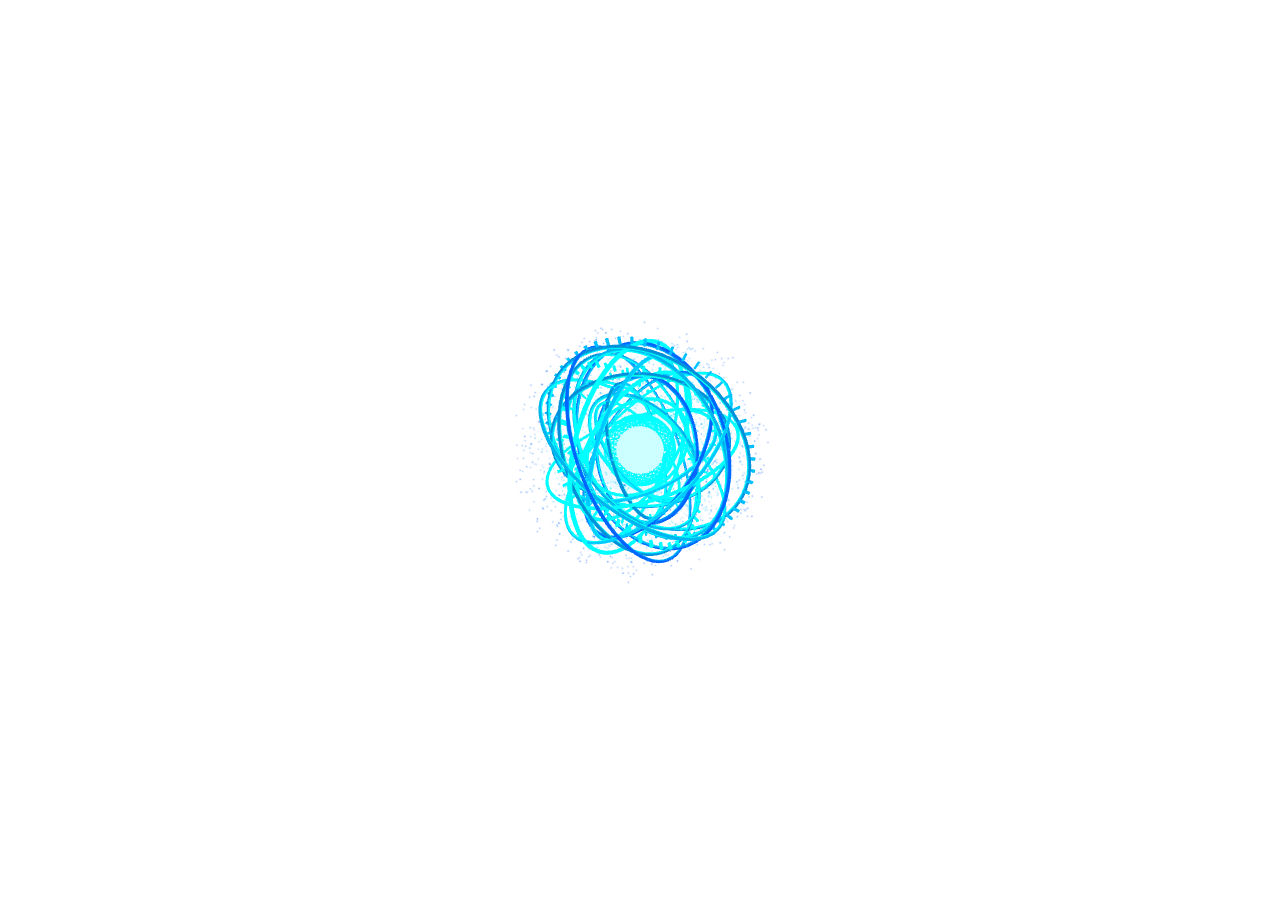
<file: visual/index.html>
<!DOCTYPE html>
<html lang="en" style="background: transparent !important; background-color: rgba(0, 0, 0, 0) !important;">
<head>
    <meta charset="UTF-8">
    <meta name="viewport" content="width=device-width, initial-scale=1.0">
    <title>P.H.O.E.N.I.X.</title>
    <link rel="icon" type="image/png" href="logo.png">
    <style>
        html, body {
            background: transparent !important;
            background-color: rgba(0, 0, 0, 0) !important;
            margin: 0;
            padding: 0;
            overflow: hidden;
        }
    </style>
    <link rel="stylesheet" href="style.css">
    <script src="js/three.min.js"></script>
</head>
<body style="background: transparent !important; background-color: rgba(0, 0, 0, 0) !important;">
    <div id="hud-window">
        <!-- 3D Holographic Core Viewport -->
        <div id="canvas-container" title="Click core to wake / sleep | Drag to move | Right click for options">
            <div id="wake-hint" class="core-wake-hint hidden">CLICK TO WAKE</div>
        </div>

        <!-- Floating Holographic Disambiguation & Manual Input Box -->
        <div id="confirmation-card" class="holo-dialog hidden">
            <div class="dialog-prompt" id="dialog-prompt">Did you mean to search:</div>
            <div class="dialog-target" id="dialog-target">ChatGPT</div>
            <div class="dialog-input-wrap">
                <input id="dialog-input" type="text" placeholder="Or type manually..." autocomplete="off" spellcheck="false">
            </div>
            <div class="dialog-actions">
                <button id="btn-dialog-yes" class="holo-btn btn-yes">&#10004; Yes (Enter)</button>
                <button id="btn-dialog-no" class="holo-btn btn-no">&#10006; Cancel</button>
            </div>
        </div>

        <!-- Unified Square Settings & Onboarding Card (Light Theme - Chroma-Craft Purple/Magenta) -->
        <div id="onboarding-card" class="holo-dialog light-square-card hidden" role="dialog" aria-label="P.H.O.E.N.I.X. Settings">
            <div class="card-header">
                <span class="light-badge">P.H.O.E.N.I.X. SETUP</span>
                <button id="btn-onboard-close" class="icon-close-btn hidden" type="button" aria-label="Close Settings">&#10005;</button>
            </div>
            <div class="light-field">
                <label class="light-label" for="onboard-name-input">Operator Name</label>
                <input id="onboard-name-input" class="light-input" type="text" placeholder="What should PHOENIX call you?" autocomplete="off" spellcheck="false">
            </div>
            <div class="light-field">
                <label class="light-label" for="onboard-groq-input">Groq API Key (Optional)</label>
                <input id="onboard-groq-input" class="light-input" type="password" placeholder="gsk_... (for Cloud AI & Whisper)" autocomplete="off" spellcheck="false">
            </div>
            <div class="light-field">
                <span class="light-label">Voice Model (Auto-Syncs &amp; Replaces Old)</span>
                <div class="voice-options-list" role="radiogroup" aria-label="Voice Model">
                    <label class="voice-option">
                        <input type="radio" name="voice-engine" value="vosk" checked>
                        <span class="voice-title">Vosk (Default)</span>
                        <span class="voice-meta">Offline · 45 MB</span>
                    </label>
                    <label class="voice-option">
                        <input type="radio" name="voice-engine" value="faster_whisper">
                        <span class="voice-title">Faster-Whisper</span>
                        <span class="voice-meta">Offline · 75 MB</span>
                    </label>
                    <label class="voice-option">
                        <input type="radio" name="voice-engine" value="windows_native">
                        <span class="voice-title">Windows Native</span>
                        <span class="voice-meta">Built-in · 0 MB</span>
                    </label>
                    <label class="voice-option">
                        <input type="radio" name="voice-engine" value="groq_whisper">
                        <span class="voice-title">Groq Whisper</span>
                        <span class="voice-meta">Cloud · 0 MB</span>
                    </label>
                </div>
            </div>
            <div id="onboard-status" class="light-status">Say "Help" anytime to re-open Settings.</div>
            <div class="dialog-actions">
                <button id="btn-add-command" class="light-btn-secondary" type="button">+ Add Command</button>
                <button id="btn-onboard-submit" class="light-btn-primary" type="button">Save &amp; Activate</button>
            </div>
        </div>

        <!-- Square Core Commands Guide Box (Light Theme - Chroma-Craft Purple/Magenta) -->
        <div id="guide-card" class="holo-dialog light-square-card hidden" role="dialog" aria-label="P.H.O.E.N.I.X. Guide">
            <div class="card-header">
                <span class="light-badge">COMMAND GUIDE</span>
                <button id="btn-guide-close" class="icon-close-btn" type="button" aria-label="Close Guide">&#10005;</button>
            </div>
            <ul class="guide-list">
                <li class="guide-row"><span class="guide-cmd">"Help"</span><span class="guide-desc">Open Settings &amp; switch voice model</span></li>
                <li class="guide-row"><span class="guide-cmd">"Guide"</span><span class="guide-desc">Show this P.H.O.E.N.I.X. guide</span></li>
                <li class="guide-row"><span class="guide-cmd">"Sleep" / "Standby"</span><span class="guide-desc">Enter standby &amp; mute mic</span></li>
                <li class="guide-row"><span class="guide-cmd">"Shutdown"</span><span class="guide-desc">Exit P.H.O.E.N.I.X. cleanly</span></li>
                <li class="guide-row"><span class="guide-cmd">"Call me [Name]"</span><span class="guide-desc">Update your greeting name</span></li>
            </ul>
            <div class="dialog-actions">
                <button id="btn-guide-help" class="light-btn-primary" type="button">Open Settings (Help)</button>
                <button id="btn-guide-done" class="light-btn-secondary" type="button">Close</button>
            </div>
        </div>
    </div>

    <!-- Scripts -->
    <script src="js/phoenix_core.js"></script>
    <script src="js/hud_controller.js"></script>
</body>
</html>
</file>
<file: visual/style.css>
* {
    margin: 0;
    padding: 0;
    box-sizing: border-box;
    user-select: none;
    font-family: 'Segoe UI', -apple-system, BlinkMacSystemFont, Roboto, sans-serif;
}

:root {
    --theme-color: #ff7700;
    --theme-glow: rgba(255, 119, 0, 0.6);
    --theme-bg: rgba(20, 10, 4, 0.85);
    --theme-border: rgba(255, 120, 0, 0.45);
    --theme-text: #ffaa44;
}

body.sleep-mode {
    --theme-color: #00b4d8;
    --theme-glow: rgba(0, 180, 216, 0.6);
    --theme-bg: rgba(4, 15, 25, 0.85);
    --theme-border: rgba(0, 180, 216, 0.45);
    --theme-text: #90e0ef;
}

html, body {
    width: 100%;
    height: 100%;
    overflow: hidden;
    background: transparent !important;
}

#hud-window {
    position: relative;
    width: 100%;
    height: 100%;
    display: flex;
    flex-direction: column;
    align-items: center;
    justify-content: center;
    background: transparent !important;
    border: none !important;
    box-shadow: none !important;
}

/* 3D Holographic Core Viewport */
#canvas-container {
    position: absolute;
    top: 50%;
    left: 50%;
    transform: translate(-50%, -50%);
    width: 340px;
    height: 340px;
    cursor: grab;
    z-index: 10;
    background: transparent !important;
    border-radius: 50%;
    -webkit-app-region: drag; /* Drag entire floating hologram across desktop */
}

#canvas-container:active {
    cursor: grabbing;
}

#canvas-container canvas {
    width: 100% !important;
    height: 100% !important;
    border-radius: 50%;
    background: transparent !important;
}

/* Subtle Holographic Wake Hint Overlay (Hidden by default) */
.core-wake-hint {
    position: absolute;
    top: 50%;
    left: 50%;
    transform: translate(-50%, -50%);
    font-size: 9px;
    font-weight: 700;
    letter-spacing: 2px;
    color: var(--theme-text);
    text-shadow: 0 0 8px var(--theme-glow);
    pointer-events: none;
    opacity: 0.75;
    transition: opacity 0.4s ease;
    z-index: 15;
}

.core-wake-hint.hidden {
    display: none;
    opacity: 0;
}

/* Floating Holographic Disambiguation & Manual Confirmation Box */
.holo-dialog {
    position: absolute;
    bottom: 12px;
    left: 50%;
    transform: translateX(-50%);
    width: 320px;
    padding: 10px 14px;
    background: var(--theme-bg);
    border: 1px solid var(--theme-border);
    border-radius: 14px;
    backdrop-filter: blur(14px);
    -webkit-backdrop-filter: blur(14px);
    box-shadow: 0 8px 30px rgba(0, 0, 0, 0.6), 0 0 15px var(--theme-glow);
    z-index: 100;
    display: flex;
    flex-direction: column;
    gap: 8px;
    transition: opacity 0.3s cubic-bezier(0.16, 1, 0.3, 1), transform 0.3s cubic-bezier(0.16, 1, 0.3, 1);
    -webkit-app-region: no-drag;
}

.holo-dialog.hidden {
    opacity: 0;
    pointer-events: none;
    transform: translateX(-50%) translateY(20px) scale(0.95);
    display: none;
}

.dialog-prompt {
    font-size: 11px;
    color: #cccccc;
    text-align: center;
    letter-spacing: 0.5px;
}

.dialog-target {
    font-size: 14px;
    font-weight: 700;
    color: var(--theme-text);
    text-shadow: 0 0 10px var(--theme-glow);
    text-align: center;
    word-break: break-all;
    max-height: 40px;
    overflow: hidden;
}

.dialog-input-wrap {
    width: 100%;
}

.dialog-input-wrap input {
    width: 100%;
    padding: 6px 10px;
    font-size: 12px;
    color: #ffffff;
    background: rgba(0, 0, 0, 0.45);
    border: 1px solid var(--theme-border);
    border-radius: 8px;
    transition: border-color 0.25s ease, box-shadow 0.25s ease;
}

.dialog-input-wrap input:focus {
    border-color: var(--theme-color);
    box-shadow: 0 0 8px var(--theme-glow);
}

.dialog-actions {
    display: flex;
    justify-content: space-between;
    gap: 8px;
}

.holo-btn {
    flex: 1;
    padding: 6px 10px;
    font-size: 11px;
    font-weight: 600;
    border-radius: 8px;
    border: 1px solid var(--theme-border);
    cursor: pointer;
    transition: background-color 0.25s ease, box-shadow 0.25s ease;
}

.btn-yes {
    background: rgba(255, 119, 0, 0.25);
    color: #ffffff;
}

.btn-yes:hover {
    background: var(--theme-color);
    box-shadow: 0 0 12px var(--theme-color);
}

.btn-no {
    background: rgba(255, 255, 255, 0.08);
    color: #bbbbbb;
}

.btn-no:hover {
    background: rgba(255, 255, 255, 0.2);
    color: #ffffff;
}

/* Light Theme Square Settings & Guide Cards (Chroma-Craft: Snow White + Royal/Violet Purple + Magenta edge) */
.light-square-card {
    top: 50%;
    bottom: auto;
    left: 50%;
    transform: translate(-50%, -50%);
    width: 332px;
    padding: 14px 16px;
    gap: 9px;
    background: #FBFBFD; /* Snow White */
    color: #121214; /* Charcoal Onyx */
    border: 1.5px solid #967BB6; /* Lavender Purple */
    border-radius: 14px;
    box-shadow: 0 12px 32px rgba(106, 13, 173, 0.22), 0 0 0 1px rgba(255, 0, 255, 0.14);
    transition: opacity 0.22s ease, transform 0.22s cubic-bezier(0.16, 1, 0.3, 1);
}

.light-square-card.hidden {
    display: none;
    opacity: 0;
    pointer-events: none;
    transform: translate(-50%, -44%) scale(0.96);
}

.card-header {
    display: flex;
    align-items: center;
    justify-content: space-between;
}

.light-badge {
    font-size: 10px;
    font-weight: 700;
    letter-spacing: 1.5px;
    color: #6A0DAD; /* Violet Purple */
    background: #F8F6F0; /* Pearl White */
    border: 1px solid #967BB6; /* Lavender Purple */
    border-radius: 999px;
    padding: 3px 10px;
}

.icon-close-btn {
    background: #F8F6F0;
    color: #6B7280; /* Grey */
    border: 1px solid #C0C0C8; /* Silver */
    border-radius: 6px;
    width: 24px;
    height: 24px;
    font-size: 12px;
    cursor: pointer;
    display: inline-flex;
    align-items: center;
    justify-content: center;
    transition: background-color 0.2s ease, color 0.2s ease, border-color 0.2s ease;
}

.icon-close-btn:hover {
    background: #7851A9; /* Royal Purple */
    color: #FBFBFD;
    border-color: #6A0DAD;
}

.icon-close-btn.hidden {
    display: none;
}

.light-field {
    display: flex;
    flex-direction: column;
    gap: 4px;
}

.light-label {
    font-size: 10px;
    font-weight: 700;
    letter-spacing: 0.4px;
    color: #5A1846; /* Plum Purple */
}

.light-input {
    width: 100%;
    padding: 6px 10px;
    font-size: 12px;
    color: #121214;
    background: #F8F6F0; /* Pearl White */
    border: 1px solid #C0C0C8; /* Silver */
    border-radius: 8px;
    transition: border-color 0.2s ease, box-shadow 0.2s ease;
}

.light-input:focus-visible,
.light-btn-primary:focus-visible,
.light-btn-secondary:focus-visible,
.icon-close-btn:focus-visible,
.voice-option input:focus-visible {
    outline: 2px solid #8F00FF; /* Violet */
    outline-offset: 2px;
}

.voice-options-list {
    display: grid;
    grid-template-columns: 1fr 1fr;
    gap: 6px;
}

.voice-option {
    display: flex;
    flex-direction: column;
    gap: 1px;
    padding: 6px 8px;
    background: #F8F6F0;
    border: 1px solid #C0C0C8;
    border-radius: 8px;
    cursor: pointer;
    font-size: 11px;
    transition: border-color 0.2s ease, background-color 0.2s ease;
}

.voice-option:has(input:checked) {
    border-color: #6A0DAD; /* Violet Purple */
    background: rgba(120, 81, 169, 0.12);
}

.voice-option input {
    accent-color: #7851A9; /* Royal Purple */
    margin-bottom: 2px;
}

.voice-title {
    font-weight: 700;
    color: #121214;
    font-size: 11px;
}

.voice-meta {
    font-size: 10px;
    color: #6B7280;
}

.light-status {
    font-size: 10.5px;
    color: #6B7280;
    text-align: center;
    min-height: 14px;
}

.light-btn-primary {
    flex: 1;
    padding: 7px 12px;
    font-size: 11.5px;
    font-weight: 700;
    color: #FBFBFD;
    background: linear-gradient(135deg, #7851A9, #6A0DAD);
    border: 1px solid #6A0DAD;
    border-radius: 8px;
    cursor: pointer;
    transition: opacity 0.2s ease, transform 0.15s ease;
}

.light-btn-primary:hover {
    opacity: 0.92;
}

.light-btn-primary:disabled {
    opacity: 0.6;
    cursor: wait;
}

.light-btn-secondary {
    padding: 7px 12px;
    font-size: 11.5px;
    font-weight: 600;
    color: #121214;
    background: #F8F6F0;
    border: 1px solid #C0C0C8;
    border-radius: 8px;
    cursor: pointer;
    transition: background-color 0.2s ease, border-color 0.2s ease;
}

.light-btn-secondary:hover {
    background: #E8DCC4;
    border-color: #967BB6;
}

.guide-list {
    list-style: none;
    display: flex;
    flex-direction: column;
    gap: 6px;
}

.guide-row {
    display: flex;
    justify-content: space-between;
    align-items: center;
    padding: 6px 8px;
    background: #F8F6F0;
    border-left: 3px solid #7851A9; /* Royal Purple */
    border-radius: 6px;
    gap: 8px;
}

.guide-cmd {
    font-size: 11px;
    font-weight: 700;
    color: #6A0DAD; /* Violet Purple */
    white-space: nowrap;
}

.guide-desc {
    font-size: 10.5px;
    color: #6B7280;
    text-align: right;
}
</file>
